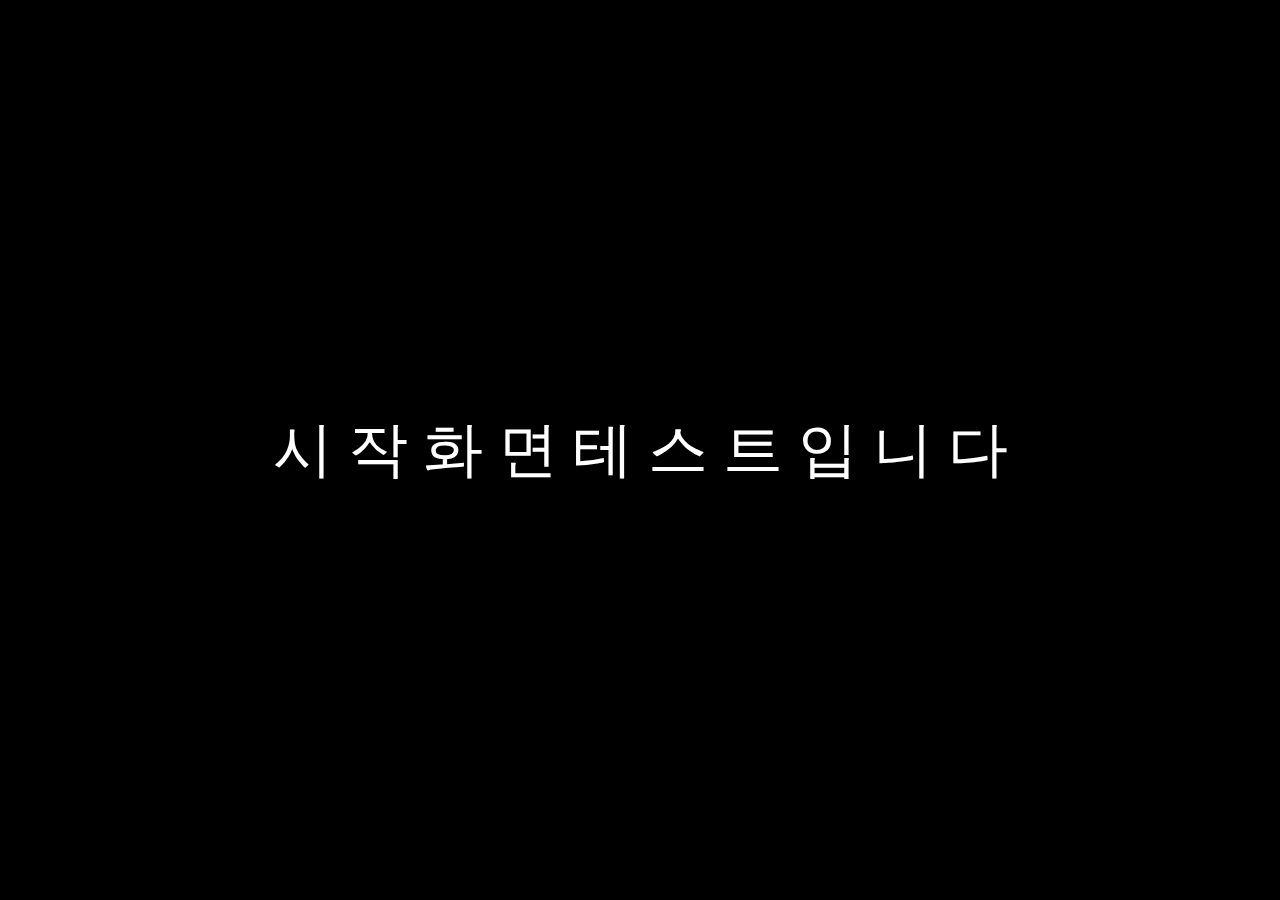
<file: main/index4.html>
<!DOCTYPE html>
<html lang="ko">
  <head>
    <meta charset="UTF-8" />
    <meta http-equiv="X-UA-Compatible" content="IE=edge" />
    <meta name="viewport" content="width=device-width, initial-scale=1.0" />
    <link rel="stylesheet" href="css/reset.css" />
    <link rel="stylesheet" href="css/fonts.css" />
    <link rel="stylesheet" href="css/style4.css" />
    <title>메인페이지입니다.</title>
  </head>
  <body>
    <div id="startpage">
      <div>
        <h1 class="hello">시</h1>
        <h1 class="hello">작</h1>
        <h1 class="hello">화</h1>
        <h1 class="hello">면</h1>
        <h1 class="hello">테</h1>
        <h1 class="hello">스</h1>
        <h1 class="hello">트</h1>
        <h1 class="hello">입</h1>
        <h1 class="hello">니</h1>
        <h1 class="hello">다</h1>
      </div>
    </div>

    <script>
      window.onload = function () {
        setTimeout(() => {
          window.location.href = "index3.html";
        }, 3200);
        setTimeout(() => {
          document.querySelectorAll(".hello").forEach((e, i) => {
            setTimeout(() => {
              e.classList.add("hi");
            }, 50 * i);
            setTimeout(() => {
              e.classList.add("bye");
            }, 1500);
          });
        }, 10);
      };
    </script>
  </body>
</html>
</file>
<file: main/css/fonts.css>
@font-face {
  font-family: "GmarketSans";
  font-weight: 300;
  font-style: normal;
  src: url("https://cdn.jsdelivr.net/gh/webfontworld/gmarket/GmarketSansLight.eot");
  src: url("https://cdn.jsdelivr.net/gh/webfontworld/gmarket/GmarketSansLight.eot?#iefix")
      format("embedded-opentype"),
    url("https://cdn.jsdelivr.net/gh/webfontworld/gmarket/GmarketSansLight.woff2")
      format("woff2"),
    url("https://cdn.jsdelivr.net/gh/webfontworld/gmarket/GmarketSansLight.woff")
      format("woff"),
    url("https://cdn.jsdelivr.net/gh/webfontworld/gmarket/GmarketSansLight.ttf")
      format("truetype");
  font-display: swap;
}
@font-face {
  font-family: "GmarketSans";
  font-weight: 500;
  font-style: normal;
  src: url("https://cdn.jsdelivr.net/gh/webfontworld/gmarket/GmarketSansMedium.eot");
  src: url("https://cdn.jsdelivr.net/gh/webfontworld/gmarket/GmarketSansMedium.eot?#iefix")
      format("embedded-opentype"),
    url("https://cdn.jsdelivr.net/gh/webfontworld/gmarket/GmarketSansMedium.woff2")
      format("woff2"),
    url("https://cdn.jsdelivr.net/gh/webfontworld/gmarket/GmarketSansMedium.woff")
      format("woff"),
    url("https://cdn.jsdelivr.net/gh/webfontworld/gmarket/GmarketSansMedium.ttf")
      format("truetype");
  font-display: swap;
}
@font-face {
  font-family: "GmarketSans";
  font-weight: 700;
  font-style: normal;
  src: url("https://cdn.jsdelivr.net/gh/webfontworld/gmarket/GmarketSansBold.eot");
  src: url("https://cdn.jsdelivr.net/gh/webfontworld/gmarket/GmarketSansBold.eot?#iefix")
      format("embedded-opentype"),
    url("https://cdn.jsdelivr.net/gh/webfontworld/gmarket/GmarketSansBold.woff2")
      format("woff2"),
    url("https://cdn.jsdelivr.net/gh/webfontworld/gmarket/GmarketSansBold.woff")
      format("woff"),
    url("https://cdn.jsdelivr.net/gh/webfontworld/gmarket/GmarketSansBold.ttf")
      format("truetype");
  font-display: swap;
}
@font-face {
  font-family: "ChosunNm";
  font-weight: normal;
  font-style: normal;
  src: url("https://cdn.jsdelivr.net/gh/webfontworld/ChosunNm/ChosunNm.eot");
  src: url("https://cdn.jsdelivr.net/gh/webfontworld/ChosunNm/ChosunNm.eot?#iefix")
      format("embedded-opentype"),
    url("https://cdn.jsdelivr.net/gh/webfontworld/ChosunNm/ChosunNm.woff2")
      format("woff2"),
    url("https://cdn.jsdelivr.net/gh/webfontworld/ChosunNm/ChosunNm.woff")
      format("woff"),
    url("https://cdn.jsdelivr.net/gh/webfontworld/ChosunNm/ChosunNm.ttf")
      format("truetype");
  font-display: swap;
}
</file>
<file: main/css/style4.css>
* {
  color: #fff;
  font-size: 60px;
}

#startpage {
  background: #000;
  width: 100vw;
  height: 100vh;
  display: flex;
  justify-content: center;
  align-items: center;
}
#startpage > div {
  overflow: hidden;
}
#startpage .hello {
  transition: all 1.5s;
  transform: translateY(200%);
  display: inline-block;
}
#startpage .hello.hi {
  transform: translateY(0%);
}
#startpage .hello.hi.bye {
  animation: up 1s 0.5s forwards;
}
@keyframes up {
  0% {
    transform: translateY(0%);
  }
  100% {
    transform: translateY(-200%);
  }
}
</file>
